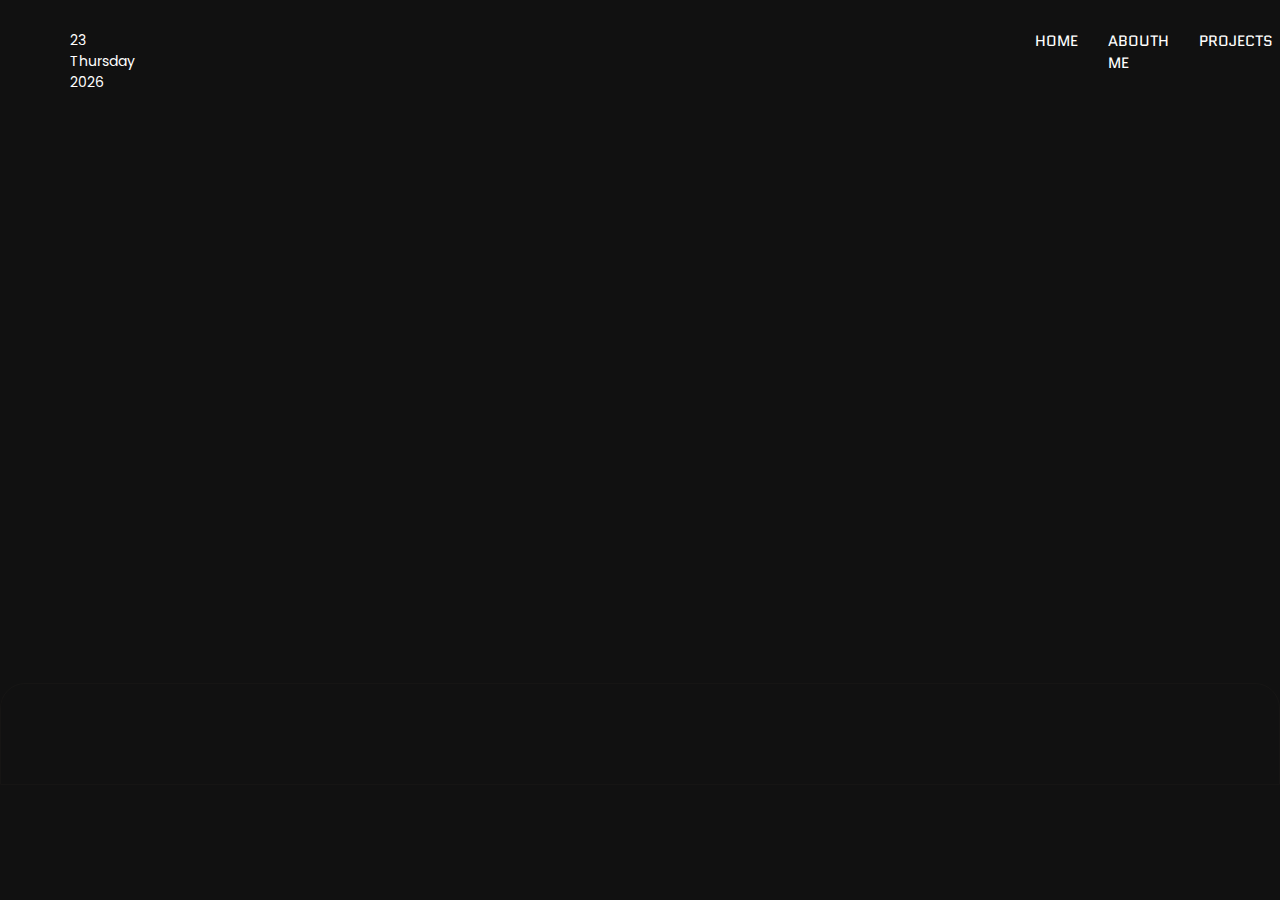
<file: index.html>
<!DOCTYPE html>
<html lang="en">
  <head>
    <link rel="stylesheet" href="./index.css" />
  </head>
  <body>
    <div class="hero-section">
      <div>
        <p><span id="date" class="date"></span></p>
        <script>
          const today = new Date();
          const options = { weekday: "long", day: "2-digit", year: "numeric" };
          const dateString = today.toLocaleDateString("en-US", options);
          document.getElementById("date").textContent = dateString;
        </script>
      </div>

      <div class="nav-bar-options">
        <a href="./index.html">HOME</a>
        <a href="./Abouthme_page.html">ABOUTH ME</a>
        <a href="#services">PROJECTS</a>
        <a href="#contact">BLOGS</a>
      </div>
    </div>

    <div class="welcome-section">
      <div class="details-section">
        <h1>Hi, I’m sasith hansaka</h1>
        <h5>
          Full Stack Developer with experience in both front end and back end
          development. I build end to end solutions for web, mobile, and desktop
          applications
        </h5>
      </div>
      <div class="myimage-section">

      </div>
    </div>

    <div class="footer">

    </div>
  </body>
</html>
</file>
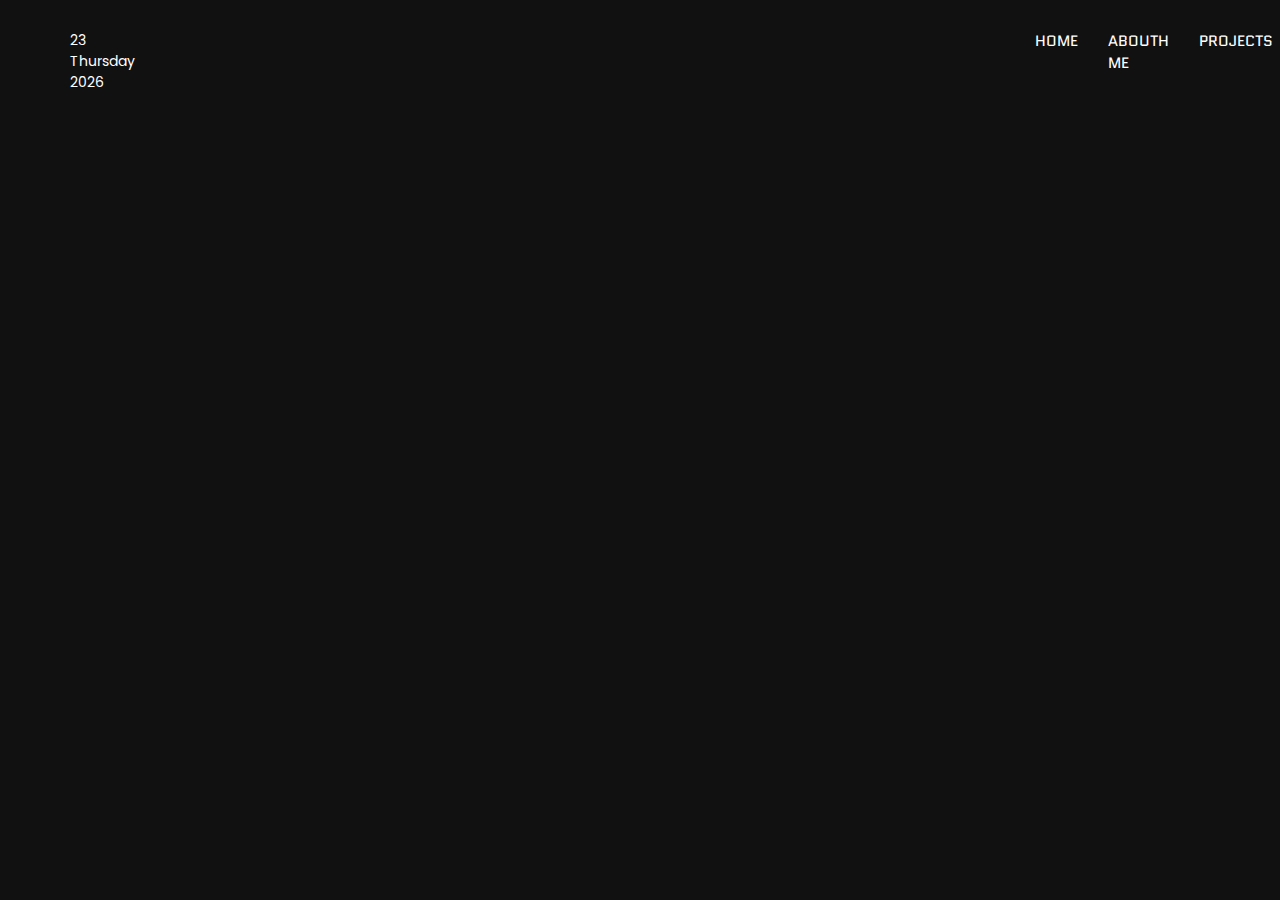
<file: Abouthme_page.html>
<!DOCTYPE html>
<html lang="en">
<head>
    <link rel="stylesheet" href="./abouthmepage.css" />
</head>
<body>

    <div class="hero-section">
        <div>
          <p><span id="date" class="date"></span></p>
          <script>
            const today = new Date();
            const options = { weekday: "long", day: "2-digit", year: "numeric" };
            const dateString = today.toLocaleDateString("en-US", options);
            document.getElementById("date").textContent = dateString;
          </script>
        </div>
  
        <div class="nav-bar-options">
          <a href="./index.html">HOME</a>
          <a href="./Abouthme_page.html">ABOUTH ME</a>
          <a href="#services">PROJECTS</a>
          <a href="#contact">BLOGS</a>
        </div>
      </div>
    
</body>
</html>
</file>
<file: index.css>
@import url("https://fonts.googleapis.com/css2?family=Poppins:ital,wght@0,100;0,200;0,300;0,400;0,500;0,600;0,700;0,800;0,900;1,100;1,200;1,300;1,400;1,500;1,600;1,700;1,800;1,900&display=swap");
@import url("https://fonts.googleapis.com/css2?family=Poppins:ital,wght@0,100;0,200;0,300;0,400;0,500;0,600;0,700;0,800;0,900;1,100;1,200;1,300;1,400;1,500;1,600;1,700;1,800;1,900&family=Quantico:ital,wght@0,400;0,700;1,400;1,700&display=swap");
body {
  background-color: #111111;
  margin: 0;
  box-sizing: 0;
}


.hero-section {
  display: flex;
  gap: 900px;
  margin-top: 30px;
  margin-left: 70px;
}

p,
h1,
h5 {
  margin: 0;
  padding: 0;
}

.nav-bar-options {
  display: flex;
  gap: 30px;
}

.date {
  font-family: "Poppins", sans-serif;
  color: #ffffff;
  font-size: 14px;
}

a {
  text-decoration: none;
  transition: color 0.6s ease, transform 0.6s ease;
  font-family: "Quantico", sans-serif;
  color: white;
  font-size: 15px;
}

a:hover {
  color: #49ccf5;
  transform: translateY(-6px);
}
.welcome-section {
  display: flex;
  margin-right: 100px;
  margin-top: 150px;
}

.welcome-section .details-section {
  margin-left: 250px;
  width: 850px;
}

.welcome-section .details-section h1 {
  text-transform: uppercase;
  font-family: "Quantico", sans-serif;
  color: #49ccf5;
  font-size: 55px;
  transform: translateX(-50vw);
  opacity: 0;
  animation: slideIn 0.9s ease-out forwards;
}

@keyframes slideIn {
  to {
    transform: translateX(0);
    opacity: 1;
  }
}

.welcome-section .details-section h5 {
  color: #ffffffbc;
  font-family: "Poppins", sans-serif;
  font-size: 32px;
  font-weight: 400;
  margin-top: 10px;
  margin-left: 49px;
  transform: translateX(-50vw);
  opacity: 0;
  animation: slideIn 0.9s ease-out forwards;
}

.welcome-section .myimage-section {
  margin-left: 50px;
  width: 200px;
  height: 200px;
  background-color: rgb(60, 52, 52);
  border-radius: 50%;
  opacity: 0;
  animation: opacity 3s ease-out forwards;
}

@keyframes opacity{
    to{
        opacity: 0.6;
    }
}

.footer {
  border-top-right-radius: 25px;
  border-top-left-radius: 25px;
  border-color: white;
  height: 100px;
  margin-left: 0%;
  margin-right: 0%;
  margin-top: 160px;
  border: 1px solid rgba(245, 222, 179, 0.025);
}
/*  */
</file>
<file: abouthmepage.css>
@import url("https://fonts.googleapis.com/css2?family=Poppins:ital,wght@0,100;0,200;0,300;0,400;0,500;0,600;0,700;0,800;0,900;1,100;1,200;1,300;1,400;1,500;1,600;1,700;1,800;1,900&display=swap");
@import url("https://fonts.googleapis.com/css2?family=Poppins:ital,wght@0,100;0,200;0,300;0,400;0,500;0,600;0,700;0,800;0,900;1,100;1,200;1,300;1,400;1,500;1,600;1,700;1,800;1,900&family=Quantico:ital,wght@0,400;0,700;1,400;1,700&display=swap");
body {
  background-color: #111111;
  margin: 0;
  box-sizing: 0;
}


.hero-section {
  display: flex;
  gap: 900px;
  margin-top: 30px;
  margin-left: 70px;
}

p,
h1,
h5 {
  margin: 0;
  padding: 0;
}

.nav-bar-options {
  display: flex;
  gap: 30px;
}

.date {
  font-family: "Poppins", sans-serif;
  color: #ffffff;
  font-size: 14px;
}

a {
  text-decoration: none;
  transition: color 0.6s ease, transform 0.6s ease;
  font-family: "Quantico", sans-serif;
  color: white;
  font-size: 15px;
}

a:hover {
  color: #49ccf5;
  transform: translateY(-6px);
}
</file>
